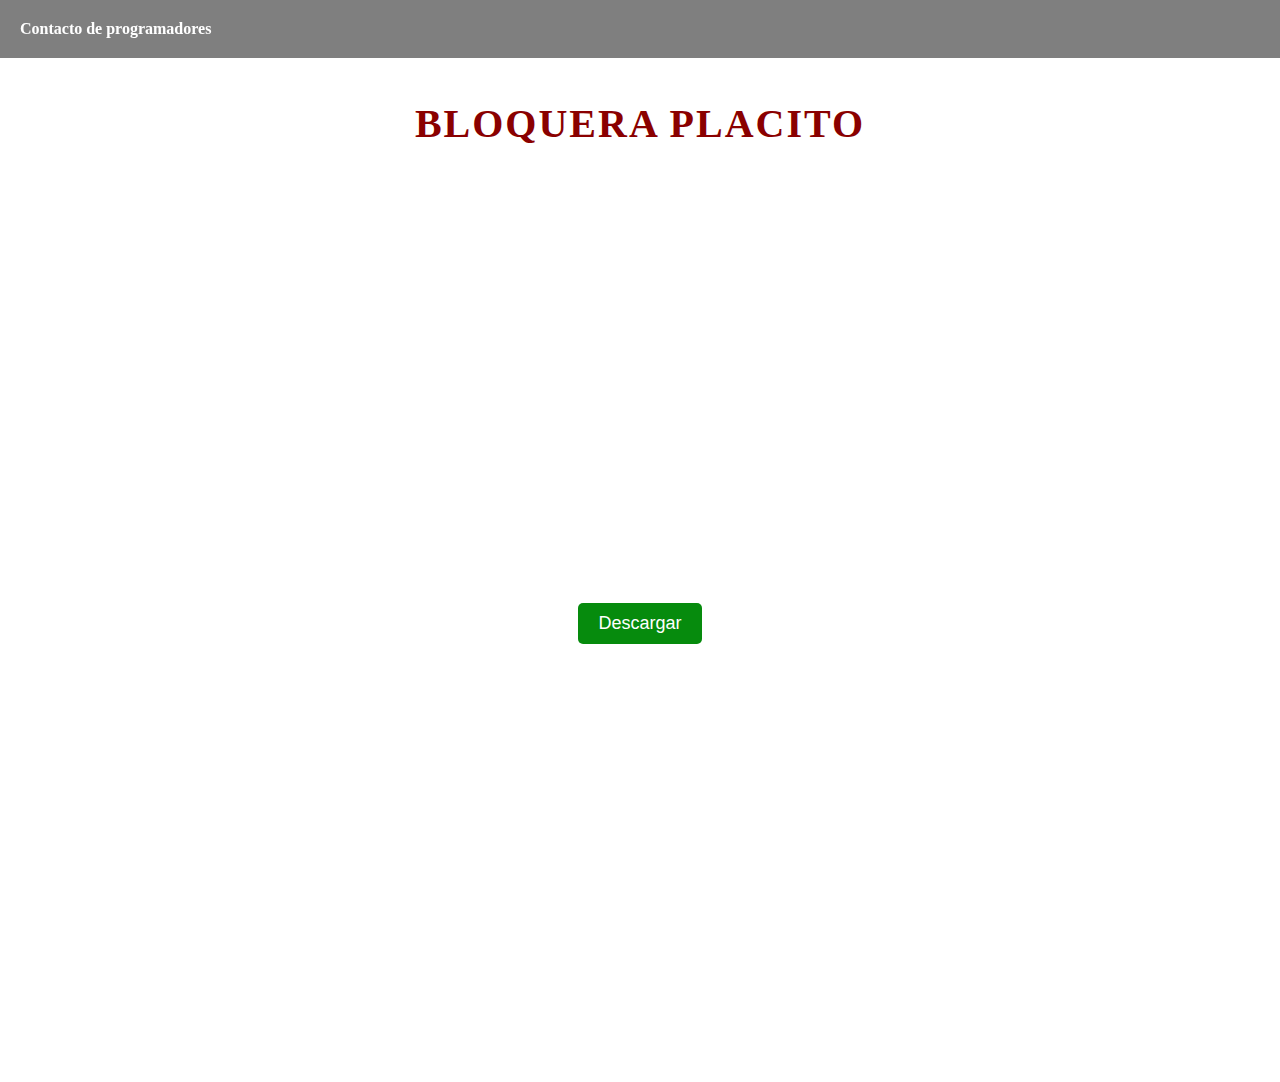
<file: index.html>
<!DOCTYPE html>
<html lang="en">
<head>
    <meta charset="UTF-8">
    <meta http-equiv="X-UA-Compatible" content="IE=edge">
    <meta name="viewport" content="width=device-width, initial-scale=1.0">
    <link rel="stylesheet" href="estilos.css">
    <title>Bloquera  Placito</title>
</head>
<body>
    <header>
        <nav>
            <ul>
                <li><a href="contacto.html">Contacto de programadores</a></li>
            </ul>
        </nav>
    </header>

    <h1>Bloquera  Placito</h1>

    <div class="button-container">
        <button onclick="descargar()">Descargar</button>
    </div>

    <script>
        function descargar() {
            var link = "https://drive.google.com/file/d/1aZ8eCKbpKx7ntCiUjwXjp-3No1Lcmfeg/view?usp=sharing";
            var a = document.createElement("a");
            a.href = link;
            a.download = "ArchivoDescargado"; // Nombre del archivo descargado (opcional)
            a.click();
        }
    </script>
</body>
</html>
</file>
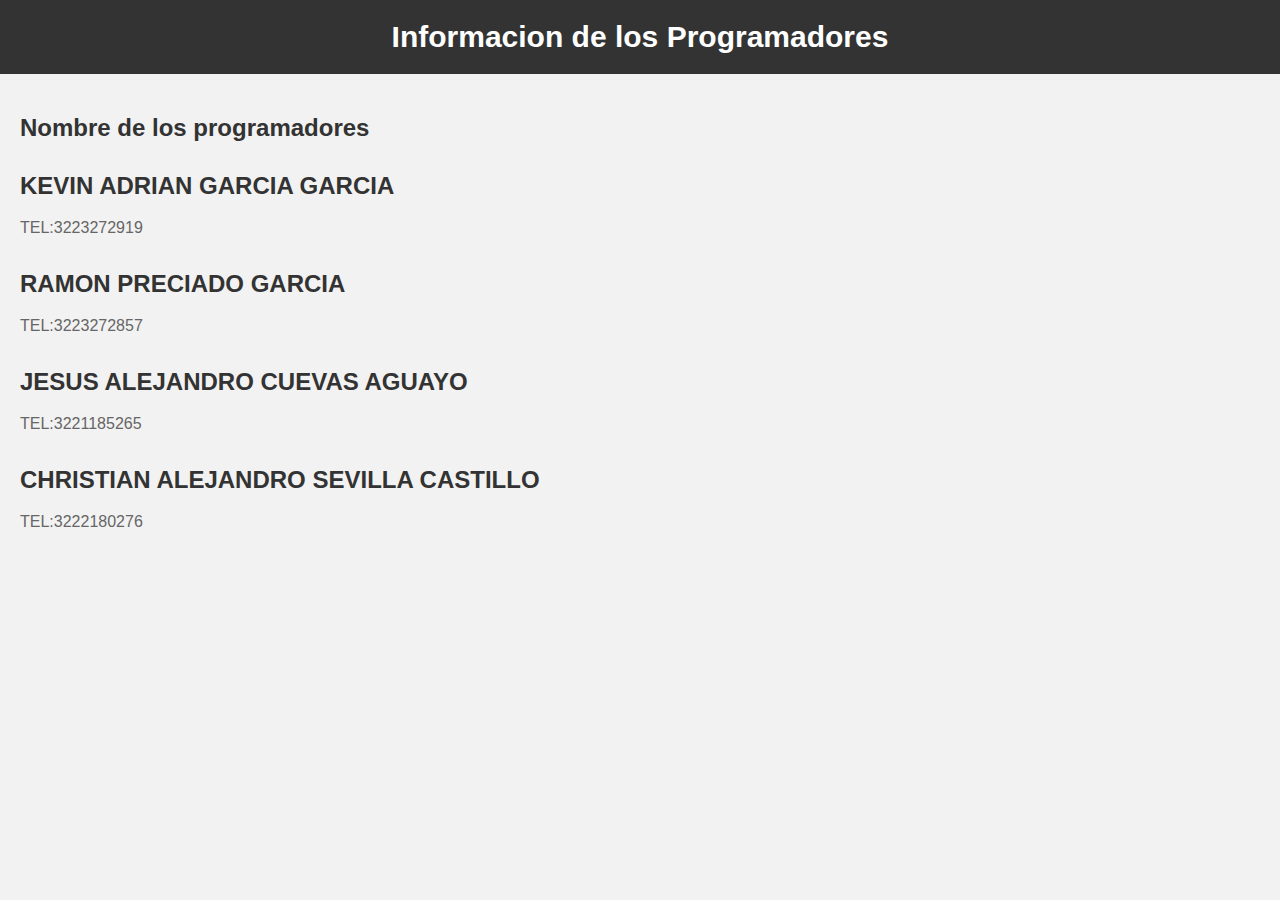
<file: contacto.html>
<!DOCTYPE html>
<html lang="en">
<head>
    <meta charset="UTF-8">
    <meta http-equiv="X-UA-Compatible" content="IE=edge">
    <meta name="viewport" content="width=device-width, initial-scale=1.0">
    <title>Mi página de información</title>
</head>
<link rel="stylesheet" href="contacto.css">
<body>
    <header>
        <h1>Informacion de los Programadores</h1>
    </header>

    <main>
        <section>
            <h2>Nombre de los programadores</h2>
        </section>

        <section>
            <h2>KEVIN ADRIAN GARCIA GARCIA</h2>
            <p>TEL:3223272919</p>
        </section>

        <section>
            <h2>RAMON PRECIADO GARCIA</h2>
            <p>TEL:3223272857</p>
        </section>

        <section>
            <h2>JESUS ALEJANDRO CUEVAS AGUAYO</h2>
            <p>TEL:3221185265</p>
        </section>

        <section>
            <h2>CHRISTIAN ALEJANDRO SEVILLA CASTILLO</h2>
            <p>TEL:3222180276</p>
        </section>
    </main>

   
</body>
</html>
</file>
<file: estilos.css>
body {
    background-image: url('file:///C:/Users/kevin/OneDrive/Documentos/Comecialisacion%20de%20aplicaciones%20moviles/html/bloquera1.jpg');
    background-size: cover;
}
header {
    background-color: rgba(0, 0, 0, 0.5);
    padding: 20px;
    position: fixed;
    top: 0;
    left: 0;
    right: 0;
}

nav ul {
    list-style: none;
    margin: 0;
    padding: 0;
    display: flex;
}

nav ul li {
    margin-right: 20px;
}

nav ul li a {
    color: #fff;
    text-decoration: none;
    font-weight: bold;
    transition: color 0.3s ease;
}

nav ul li a:hover {
    color: #ff0000;
}

.button-container {
    display: flex;
    justify-content: center;
    align-items: center;
    height: 100vh;
}

button {
    padding: 10px 20px;
    font-size: 18px;
    background-color: #068b0d;
    color: #fff;
    border: none;
    border-radius: 5px;
    cursor: pointer;
    margin: 0 auto;
}


button:hover {
    background-color: #17ef37;
}
h1 {
    font-size: 40px;
    color: #8a0000;
    text-align: center;
    text-transform: uppercase;
    letter-spacing: 2px;
    margin-top: 100px;
    font-weight: bold;
}
.button-container {
    display: flex;
    justify-content: center;
    margin-top: 20px;
}
</file>
<file: contacto.css>
/* Estilos generales */
body {
    font-family: Arial, sans-serif;
    background-color: #f2f2f2;
    color: #333;
    margin: 0;
    padding: 0;
}

/* Estilos del encabezado */
header {
    background-color: #333;
    padding: 20px;
    text-align: center;
    color: #fff;
}

header h1 {
    font-size: 30px;
    margin: 0;
}

/* Estilos del contenido principal */
main {
    padding: 20px;
}

section {
    margin-bottom: 30px;
}

section h2 {
    font-size: 24px;
    color: #333;
    margin-bottom: 10px;
}

section p {
    font-size: 16px;
    line-height: 1.5;
    color: #666;
}
</file>
